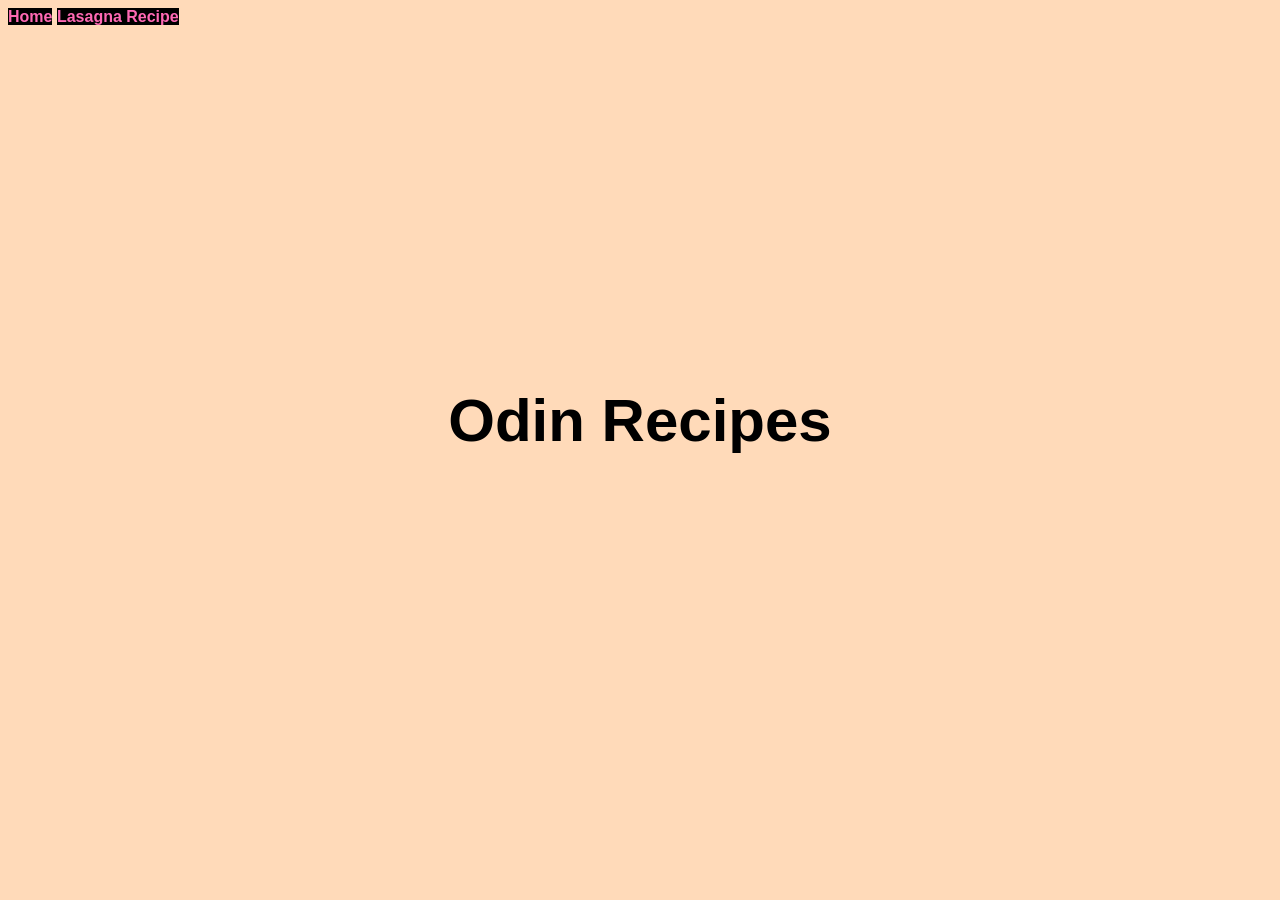
<file: index.html>
<!DOCTYPE html>
<html>
<head>
	<meta charset="utf-8">
	<meta name="viewport" content="width=device-width, initial-scale=1">
	<title>Recipes</title>
	<link rel="stylesheet" href="style.css">
</head>
<body>
	<a href="index.html">Home</a>
<a href="lasagna.html">Lasagna Recipe</a>
<h1 class="main-page">Odin Recipes</h1>
</body>
</html>
</file>
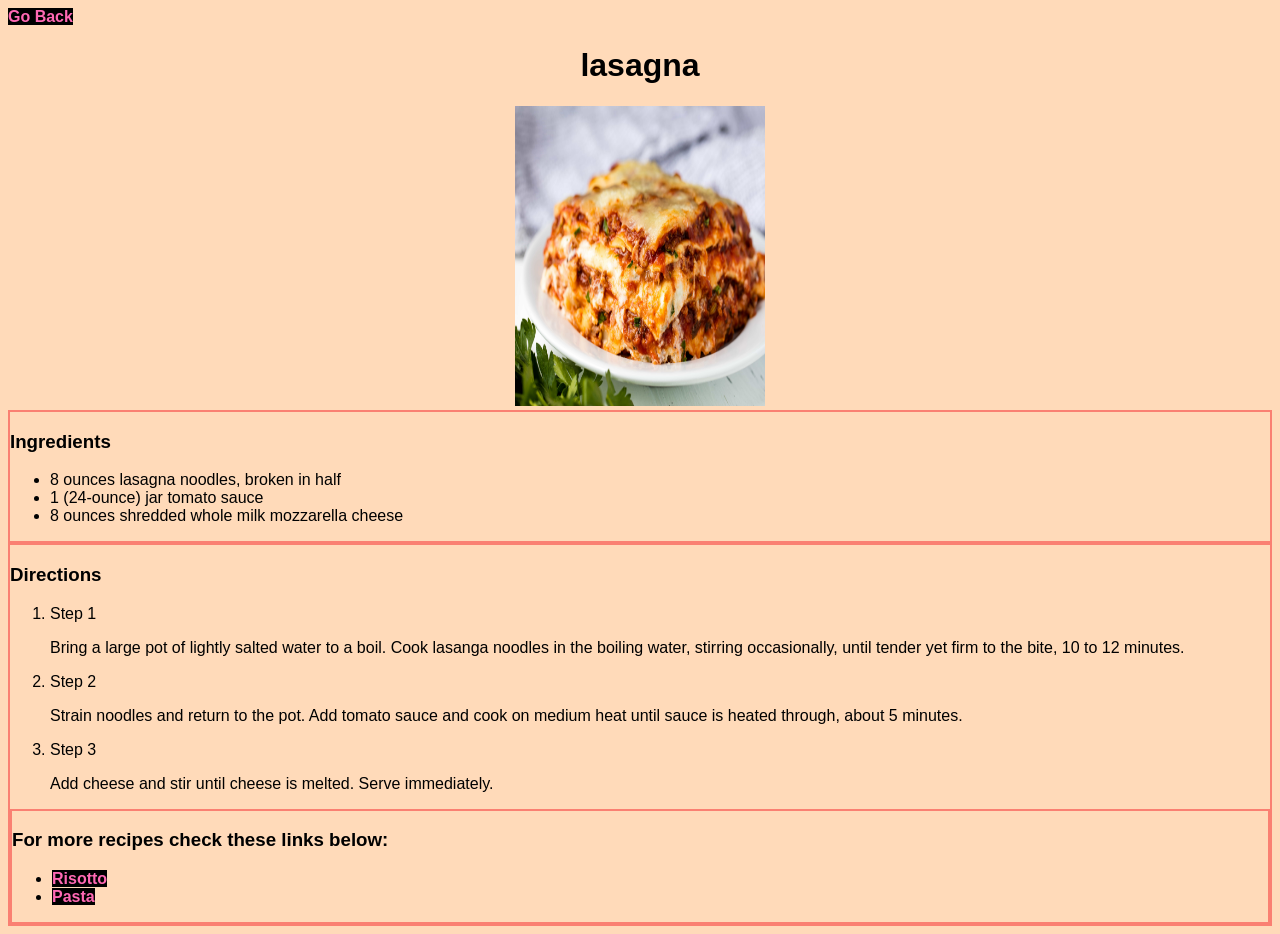
<file: lasagna.html>
<!DOCTYPE html>
<html>
<head>
	<meta charset="utf-8">
	<meta name="viewport" content="width=device-width, initial-scale=1">
	<title>lasagna recipe</title>
		<link rel="stylesheet" href="style.css">
</head>
<body>
	<a href="index.html">Go Back</a>
	<div class="lasagna">
<h1 class="lasagna-title">lasagna</h1>
<img class="lasagna-img" src="imgs/Lasagna.jpg" alt="lasagna"  width="250" height="300">
</div>
<div class="ingredients">
<h3>Ingredients</h3>
<ul>
	<li>8 ounces lasagna noodles, broken in half</li>
	<li>1 (24-ounce) jar tomato sauce</li>
	<li>8 ounces shredded whole milk mozzarella cheese</li>
</ul>
</div>
<div class="directions">
<h3>Directions</h3>
<ol>
<li>Step 1</li>
<p>Bring a large pot of lightly salted water to a boil. Cook lasanga noodles in the boiling water, stirring occasionally, until tender yet firm to the bite, 10 to 12 minutes.</p>

<li>Step 2</li>
<p>Strain noodles and return to the pot. Add tomato sauce and cook on medium heat until sauce is heated through, about 5 minutes.</p> 

<li>Step 3</li>
<p>Add cheese and stir until cheese is melted. Serve immediately.</p>
</ol>
<div class="links">
<h3>For more recipes check these links below:</h3>
 <ul>
    <li><a  href="#">Risotto</a></li>
    <li><a href="#">Pasta</a></li>
  </ul>
</div>
</body>
</html>
</file>
<file: style.css>
body {
    background: peachpuff;
    font-family: 'Franklin Gothic Medium', 'Arial Narrow', Arial, sans-serif;
}

.main-page {
  text-align: center;
  font-size: 60px;
  margin-top: 40vh;
}

.lasagna {
    text-align: center;
}

.ingredients, .directions, .links{
border: 2px solid salmon;
}
a {
  color: hotpink;
  background-color: black;
  font-weight: bold;
  text-decoration: none;

}

a:hover {
  background-color: white;
  font-size: 18px;
}
</file>
